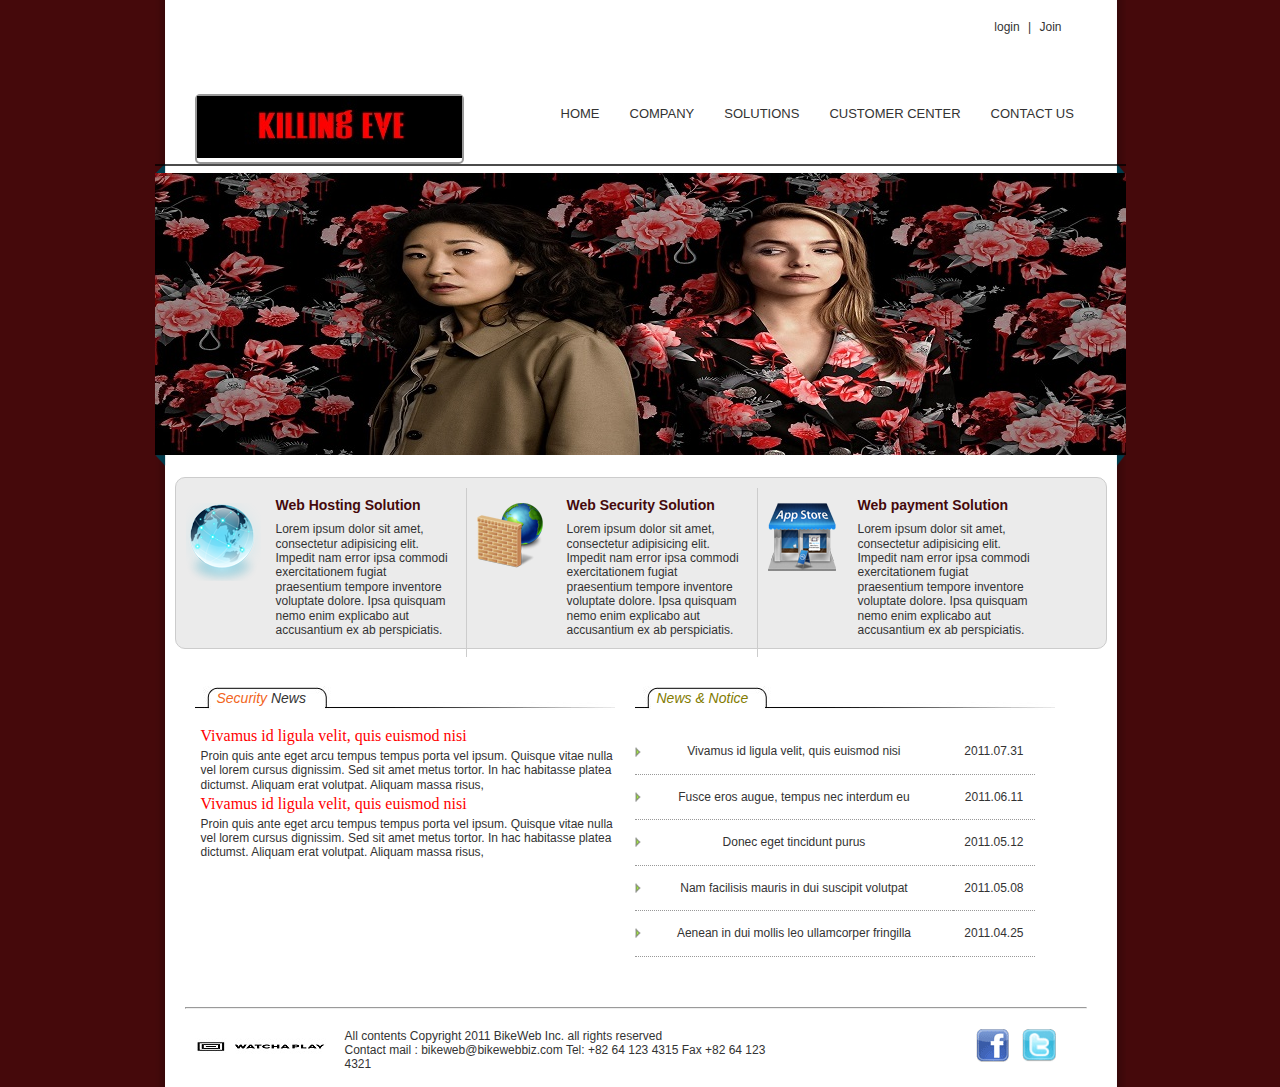
<file: index.html>
<!DOCTYPE html>
<html lang="en">

<head>
    <meta charset="UTF-8">
    <title>프론트페이지</title>
    <link rel="stylesheet" href="css/default.css">
    <link rel="stylesheet" href="css/front.css">
    <link rel="stylesheet" href="css/print.css">
    <script src="script/jquery-3.4.1.min.js"></script>
    <script src="script/s3Slider.js"></script>

    <script>
        $(document).ready(function() {
            $("#s3slider").s3Slider({
                timeOut: 4000
            });
        });

    </script>
</head>

<body>
    <div id="wrap">
        <header>
            <div id="login"> <a href="#">login</a> | <a href="member/join.html">Join</a></div>
            <div class="clear"></div> <!--       경계선-->

            <!--       logo 들어가는곳-->
            <div id="logo">
                <img src="images/logo.jpg" width="265" height="62" alt="bshop">

            </div>
            <nav id="top_menu">
                <ul>
                    <li><a href="index.html">HOME</a></li>
                    <li><a href="./company/welcome.html">COMPANY</a></li>
                    <li><a href="#">SOLUTIONS</a></li>
                    <li><a href="#">CUSTOMER CENTER</a></li>
                    <li><a href="#">CONTACT US</a></li>
                </ul>
            </nav>
        </header>
        <div class="clear"></div>
        <!--    메인이미지 들어가는 곳-->
        <div id="main_img">
            <!--<img src="images/main_img.jpg" width="971" height="282">-->
            <!--s3slider-->
            <div id="s3slider">
                <ul id="s3sliderContent">
                    <li class="s3sliderImage">
                        <img src="images/main.jpg" width="971" height="282">
                        <span>
                            로렘 ipsum dolor sit amet, consecteur adipiscing elit. Nullam semper eratest<br>
                            Aloiquam metus elit, blandit eu luctus vitae, dictum ist amet mauris. Integerut facilisis eros<br>
                            Donec consectetur, velit id aliquam sagittis.
                        </span>
                    </li>
                    <li class="s3sliderImage">
                        <img src="images/main2.jpg" width="971" height="282">
                        <span>
                            로렘 ipsum dolor sit amet, consecteur adipiscing elit. Nullam semper eratest<br>
                            Aloiquam metus elit, blandit eu luctus vitae, dictum ist amet mauris. Integerut facilisis eros<br>
                            Donec consectetur, velit id aliquam sagittis.
                        </span>

                    </li>
                    <li class="s3sliderImage">
                        <img src="images/main3.jpg" width="971" height="282">
                        <span>
                            로렘 ipsum dolor sit amet, consecteur adipiscing elit. Nullam semper eratest<br>
                            Aloiquam metus elit, blandit eu luctus vitae, dictum ist amet mauris. Integerut facilisis eros<br>
                            Donec consectetur, velit id aliquam sagittis.
                        </span>

                    </li>
                    <div class="clear s3sliderImage"></div>
                </ul>


            </div>
        </div>

        <article id="front">
            <div id="solution">
                <div id="hosting">
                    <h3>Web Hosting Solution</h3>
                    <p>Lorem ipsum dolor sit amet, consectetur adipisicing elit. Impedit nam error ipsa commodi exercitationem fugiat praesentium tempore inventore voluptate dolore. Ipsa quisquam nemo enim explicabo aut accusantium ex ab perspiciatis.</p>
                </div>
                <div id="security">
                    <h3>Web Security Solution</h3>
                    <p>Lorem ipsum dolor sit amet, consectetur adipisicing elit. Impedit nam error ipsa commodi exercitationem fugiat praesentium tempore inventore voluptate dolore. Ipsa quisquam nemo enim explicabo aut accusantium ex ab perspiciatis.</p>
                </div>
                <div id="payment">
                    <h3>Web payment Solution</h3>
                    <p>Lorem ipsum dolor sit amet, consectetur adipisicing elit. Impedit nam error ipsa commodi exercitationem fugiat praesentium tempore inventore voluptate dolore. Ipsa quisquam nemo enim explicabo aut accusantium ex ab perspiciatis.</p>
                </div>
            </div>
            <div class="clear"></div>
            <div id="sec_news">
                <h3><span class="orange">Security</span> News</h3>
                <dl>
                    <dt><a href="#">Vivamus id ligula velit, quis euismod nisi</a></dt>
                    <dd><a href="#">Proin quis ante eget arcu tempus tempus porta vel ipsum.
                            Quisque vitae nulla vel lorem cursus dignissim. Sed sit amet metus tortor.
                            In hac habitasse platea dictumst. Aliquam erat volutpat. Aliquam massa risus, </a></dd>
                    <dt><a href="#">Vivamus id ligula velit, quis euismod nisi</a></dt>
                    <dd><a href="#">Proin quis ante eget arcu tempus tempus porta vel ipsum.
                            Quisque vitae nulla vel lorem cursus dignissim. Sed sit amet metus tortor.
                            In hac habitasse platea dictumst. Aliquam erat volutpat. Aliquam massa risus, </a></dd>
                </dl>

            </div>

            <div id="news_notice">
                <h3 class="brown">News &amp; Notice</h3>
                <table>
                    <tr>
                        <td class="contxt"><a href="#">Vivamus id ligula velit, quis euismod nisi </a></td>
                        <td><a href="#">2011.07.31</a></td>
                    </tr>
                    <tr>
                        <td class="contxt">Fusce eros augue, tempus nec interdum eu</td>
                        <td>2011.06.11</td>
                    </tr>
                    <tr>
                        <td class="contxt">Donec eget tincidunt purus</td>
                        <td>2011.05.12</td>
                    </tr>
                    <tr>
                        <td class="contxt">Nam facilisis mauris in dui suscipit volutpat </td>
                        <td>2011.05.08</td>
                    </tr>
                    <tr>
                        <td class="contxt">Aenean in dui mollis leo ullamcorper fringilla </td>
                        <td>2011.04.25</td>
                    </tr>
                </table>

            </div>

        </article>
        <div class="clear"></div>

        <footer>
            <hr>
            <div id="copy">
                All contents Copyright 2011 BikeWeb Inc. all rights reserved<br>
                Contact mail : bikeweb@bikewebbiz.com Tel: +82 64 123 4315 Fax +82 64 123 4321
            </div>
            <div id="social">
                <img src="images/facebook.gif" width="33" height="33" alt="facebook">
                <img src="images/twitter.gif" width="34" height="33" alt="twitter">
            </div>
        </footer>

    </div>
</body>

</html>
</file>
<file: css/default.css>
body {
    background-color: #45090b;
    margin: 0;
    padding: 0;
    font-size: 0.75em;
    line-height: 1.2em;
    color: #333;
}

#wrap {
    width: 971px;
    text-align: left;
    margin: 0;
    margin-left: auto;
    margin-right: auto;
    background-image: url(../images/shadow.png);
    background-repeat: repeat-y;
    min-height: 780px;
}

#logo {
    float: left;
    width: 265px;
    margin: 60px 0 0 40px;
    border: solid 2px #999;
    border-radius: 5px;
}

header {
    height: 151px;
    margin: 0;
    padding: 0;
}

nav#top_menu {
    width: 600px;
    margin: 50px 20px 0 0;
    float: right;
}

nav#top_menu ul {
    list-style: none;
    font-family: Verdana, Geneva, sans-serif;
    font-size: 13px;
    font-weight: 100;
    color: #333;
}

nav#top_menu ul li {
    float: left;
    margin: 0 5px;
}

nav#top_menu a {
    display: block;
    height: 20px;
    padding: 10px;
    text-decoration: none;
    color: #333;
}

nav#top_menu a:hover {
    background-image: url(../images/blue.gif);
    background-repeat: repeat-x;
    background-position: bottom;
}

#login {
    float: right;
    margin: 20px 64px 0 0;
    font-family: sans-serif;
    font-size: 12px;
    word-spacing: 5px;
}

#login a {
    text-decoration: none;
    color: #333;
}

#login a:hover {
    color: #f90;
}

.clear {
    clear: both;
}
</file>
<file: css/front.css>
#main_img {
    width: 971px;
    height: 308px;
    background-image: url(../images/img_back.png);
    background-repeat: no-repeat;
    background-position: center top;
}

#main_img img {
    margin: 9px 0 0 0;
}

article#front {
    margin: 5px 0 5px 20px;
}

#solution {
    border: solid 1px #ccc;
    border-radius: 10px;
    width: 910px;
    min-height: 150px;
    background: #ebebeb;
    padding: 10px;
}

#hosting,
#security,
#payment {
    width: 260px;
    height: 30%;
    float: left;
    padding: 10px;
}

/*s3slider*/
#s3slider {
    width: 971px;
    /* important to be same as image width */
    height: 308px;
    /* important to be same as image height */
    position: relative;
    /* important */
    overflow: hidden;
    /* important */
}

#s3sliderContent {
    width: 971px;
    /* important to be same as image width or wider */
    position: absolute;
    /* important */
    top: 0;
    /* important */
    margin: 0 0 0 -40px;
    /* important */
}

.s3sliderImage {
    float: left;
    /* important */
    position: relative;
    /* important */
    display: none;
    /* important */
}

.s3sliderImage span {
    position: absolute;
    /* important */
    left: 0;
    font: 15px/20px Arial, Helvetica, sans-serif;
    padding: 15px;
    width: 971px;
    margin: 9px 0 0 0;
    background-color: #000;
    filter: alpha(opacity=70);
    /* here you can set the opacity of box with text */
    -moz-opacity: 0.7;
    /* here you can set the opacity of box with text */
    -khtml-opacity: 0.7;
    /* here you can set the opacity of box with text */
    opacity: 0.7;
    /* here you can set the opacity of box with text */
    color: #fff;
    display: none;
    /* important */
    top: 0;
    /*
        if you put top: 0;  -> the box with text will be shown 
                                at the top of the image
        if you put bottom: 0;  -> the box with text will be shown 
                                at the bottom of the image
    */
}
</file>
<file: css/print.css>
#hosting h3, #security h3, #payment h3 {
    font-family: sans-serif;
    font-size: 14px;
    font-weight: 600;
    color: #45090b;
    margin: 0 0 10px 80px;
}

#hosting p, #security p, #payment p{
    font-family: Arial;
    font-size: 12px;
    color: #333;
    margin: 0 0 10px 80px;
}

#hosting {
    background-image: url(../images/icon1.png);
    background-repeat: no-repeat;
    background-position: left 15px;
    border-right: 1px solid #ccc;
}

#security {
    background-image: url(../images/icon2.png);
    background-repeat: no-repeat;
    background-position: left 15px;
    border-right: 1px solid #ccc;
    margin-left: 10px;
}

#payment {
    background-image: url(../images/icon3.png);
    background-repeat: no-repeat;
    background-position: left 15px;
    margin-left: 10px;
}

#sec_news, #news_notice{
    width: 420px;
    float: left;
    margin: 15px 0 0 20px;
    font-family: Arial;
    color: #333;
}

#sec_news h3, #news_notice h3 {
    font-family: sans-serif;
    font-size: 14px;
    font-style: italic;
    font-weight: normal;
    width: 420px;
    height: 24px;
    background-image: url(../images/h3_back.jpg);
    background-repeat: no-repeat;
    padding: 5px 0 0 22px;
}

#sec_news .orange {
    color: #f26522;
}

#news_notice .brown {
    color: #827b00;
}

#sec_news dl {
    margin-left: 6px;
}

#sec_news dt {
    font-family: serif;
    font-size: 16px;
    margin: 5px 0;
    color: #f00;
}

#sec_news dd {
    margin-left: 0;
    color: #333;
}

#sec_news dt a {
    color: #f00;
    text-decoration: none;   
}

#sec_news dt a:hover {
    color: #f90;
    text-decoration: underline;
}

#sec_news dd a {
    color: #333;
    text-decoration: none;
}

#sec_news dd a:hover {
    color: #f90;
    text-decoration: underline;
}

#news_notice table {
    width: 400px;
    border-collapse: collapse;
    text-align: center;
}

#news_notice td {
    padding: 6px 4px;
    border-bottom-width: 1px;
    border-bottom-style: dotted;
    border-bottom-color: #999;
}

#news_notice td.contxt {
    background-image: url(../images/tr_back.gif);
    background-repeat: no-repeat;
    background-position: left center;
    padding: 15px;
    color: #333;
}

#news_notice a {
    color: #333;
    text-decoration: none;
}

#news_notice a:hover {
    text-decoration: none;
    color: #f90;
}

footer {
    margin: 50px 0 0 0;
    height: 80px;
    background-image: url(../images/under_logo.jpg);
    background-repeat: no-repeat;
    background-position: 40px center;
}

footer hr {
    width: 900px;
    margin: 0 0 0 30px;
}

footer #copy {
    font-family: sans-serif;
    width: 450px;
    margin: 20px 0 0 190px;
    float: left;
}

footer #social {
    width: 130px;
    margin: 20px 20px 0 0;
    float: right;
}

footer #social img {
    margin: 0 10px 5px 0;
}
</file>
